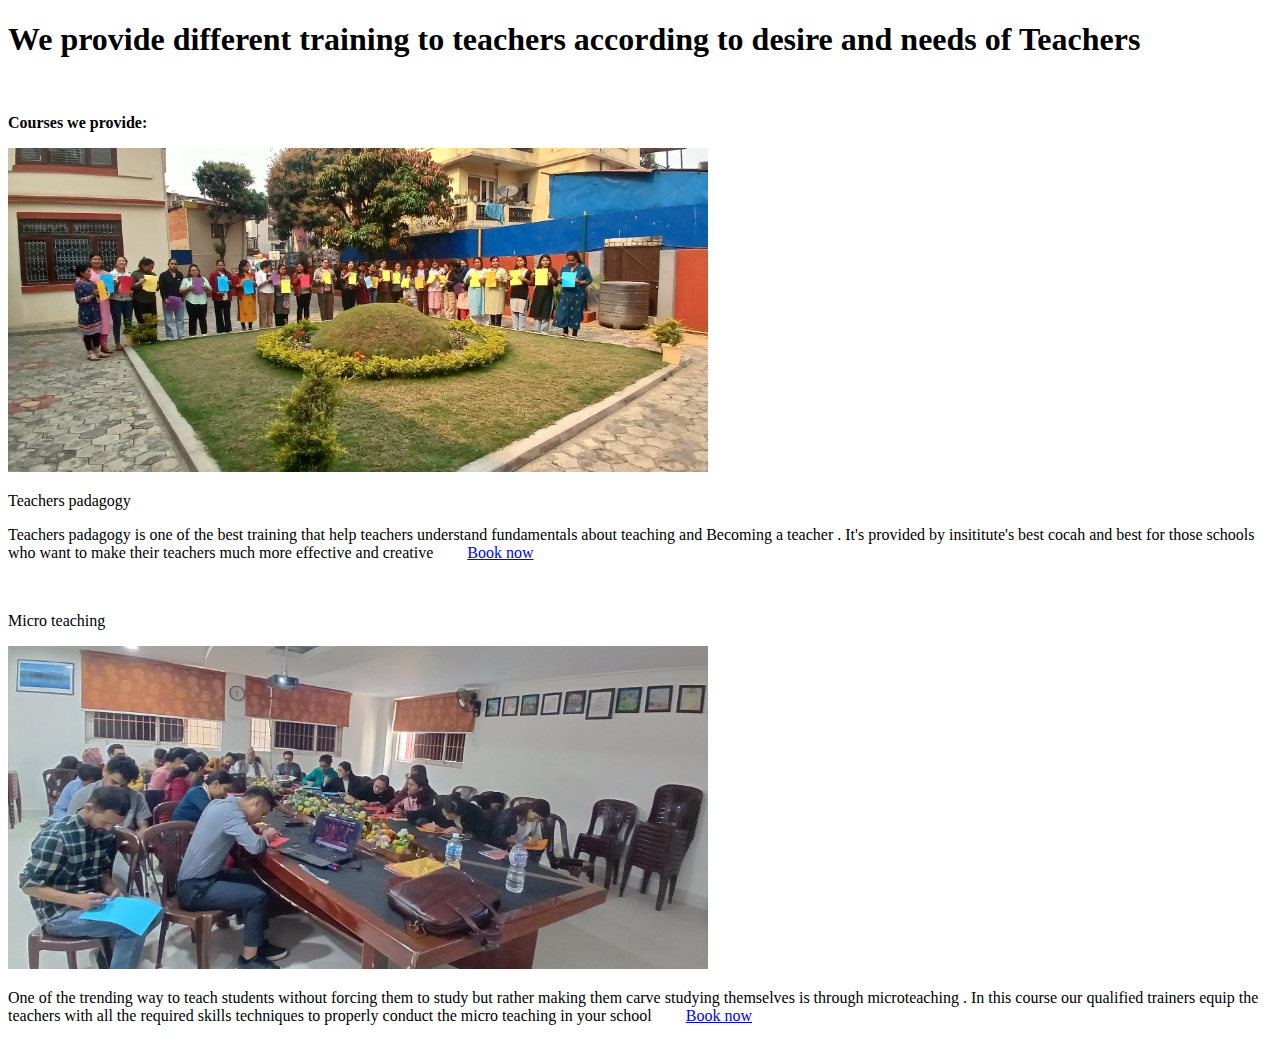
<file: teacherstraining.html>
<!DOCTYPE html>
<html lang="en">
<head>
    <meta charset="UTF-8">
    <meta name="viewport" content="width=device-width, initial-scale=1.0">
    <title>Training for teacher </title>
    <style>
      .teachers img{
        width: 700px;
        
      }
     
    </style>
</head>
<body>
  <div class="teachers">
  <h1>We provide different training to teachers according to desire and  needs of Teachers </h1>
  <br>
  <p id="courses we provide"><b>Courses we provide:  </b></p>
  <img src="padagody.jpg" alt="padagogy" >
  <p class="titles">Teachers padagogy</p>
  <p>Teachers padagogy is one of the best training that help teachers understand fundamentals about teaching and Becoming a teacher . 
    It's provided by insititute's best cocah and best for those schools who want to make their teachers much more effective and creative 
    <trailng style="color: blue; margin-left: 30px;"><a href="https://mail.google.com/mail/u/0/#inbox?compose=GTvVlcSPFdTHWcGRvlnDjzTpqhxVwmDGhxXJmXpBZRDlHVXHqSFgFFdDjccQQjBbgdFRNmrxMnSGg" target="_blank">Book now</a></trailng>
  </p>
  <br>
  <p class="titles">Micro teaching</p>
  <img src="microteaching.jpg" alt="microteaching">
  <p>One of the trending way to teach students without forcing them to study but rather making them carve studying themselves is through microteaching . In this course our qualified trainers equip the teachers with all the required skills techniques to properly conduct the micro teaching in your school 
    <trailng style="color: blue;margin-left: 30px;"><a href="https://mail.google.com/mail/u/0/#inbox?compose=GTvVlcSPFdTHWcGRvlnDjzTpqhxVwmDGhxXJmXpBZRDlHVXHqSFgFFdDjccQQjBbgdFRNmrxMnSGg" target="_blank">Book now</a></trailng>
  </p>
</div>
   
</body>
</html>
</file>
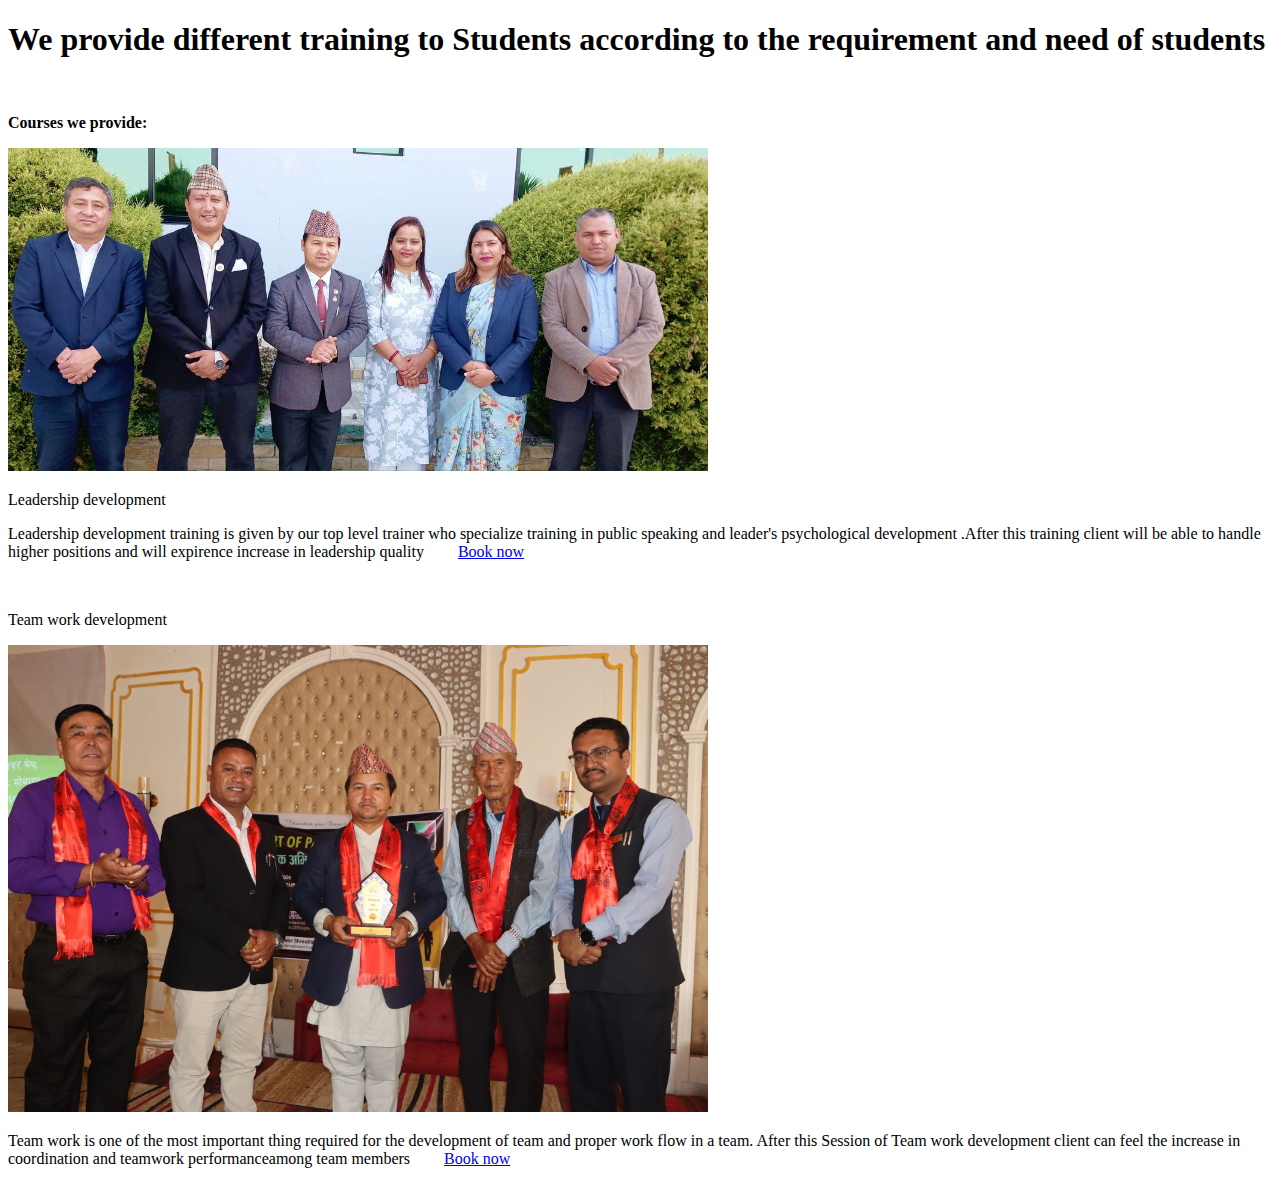
<file: trainingforcorporate.html>
<!DOCTYPE html>
<html lang="en">
<head>
    <meta charset="UTF-8">
    <meta name="viewport" content="width=device-width, initial-scale=1.0">
    <title>Training for Corporate </title>
    <style>
      .corporate img{width: 700px;}
    </style>
</head>
<body>
  <div class="corporate">
  <h1>We provide different training to Students according to the requirement and need of students  </h1>
  <br>
  <p id="courses we provide"><b>Courses we provide:  </b></p>
  <img src="leadership.jpg" alt="leadership">
  <p class="titles">Leadership development</p>
  <p>Leadership development training is given by our top level trainer who specialize training in public speaking and leader's psychological development .After this training client will be able to handle higher positions and will expirence increase in leadership quality 
    <trailng style="color: blue; margin-left: 30px;"><a href="https://mail.google.com/mail/u/0/#inbox?compose=GTvVlcSPFdTHWcGRvlnDjzTpqhxVwmDGhxXJmXpBZRDlHVXHqSFgFFdDjccQQjBbgdFRNmrxMnSGg" target="_blank">Book now</a></trailng>
  </p>
  <br>
  <p class="titles">Team work development</p>
  <img src="teamwork.jpg" alt="teamwork">
  <p>Team work is one of the most important thing required for the development of team and proper work flow in a team. After this Session of Team work development client can feel the increase in coordination and teamwork performanceamong team members 
    <trailng style="color: blue;margin-left: 30px;"><a href="https://mail.google.com/mail/u/0/#inbox?compose=GTvVlcSPFdTHWcGRvlnDjzTpqhxVwmDGhxXJmXpBZRDlHVXHqSFgFFdDjccQQjBbgdFRNmrxMnSGg" target="_blank">Book now</a></trailng>
  </p>
</div>
   
</body>
</html>
</file>
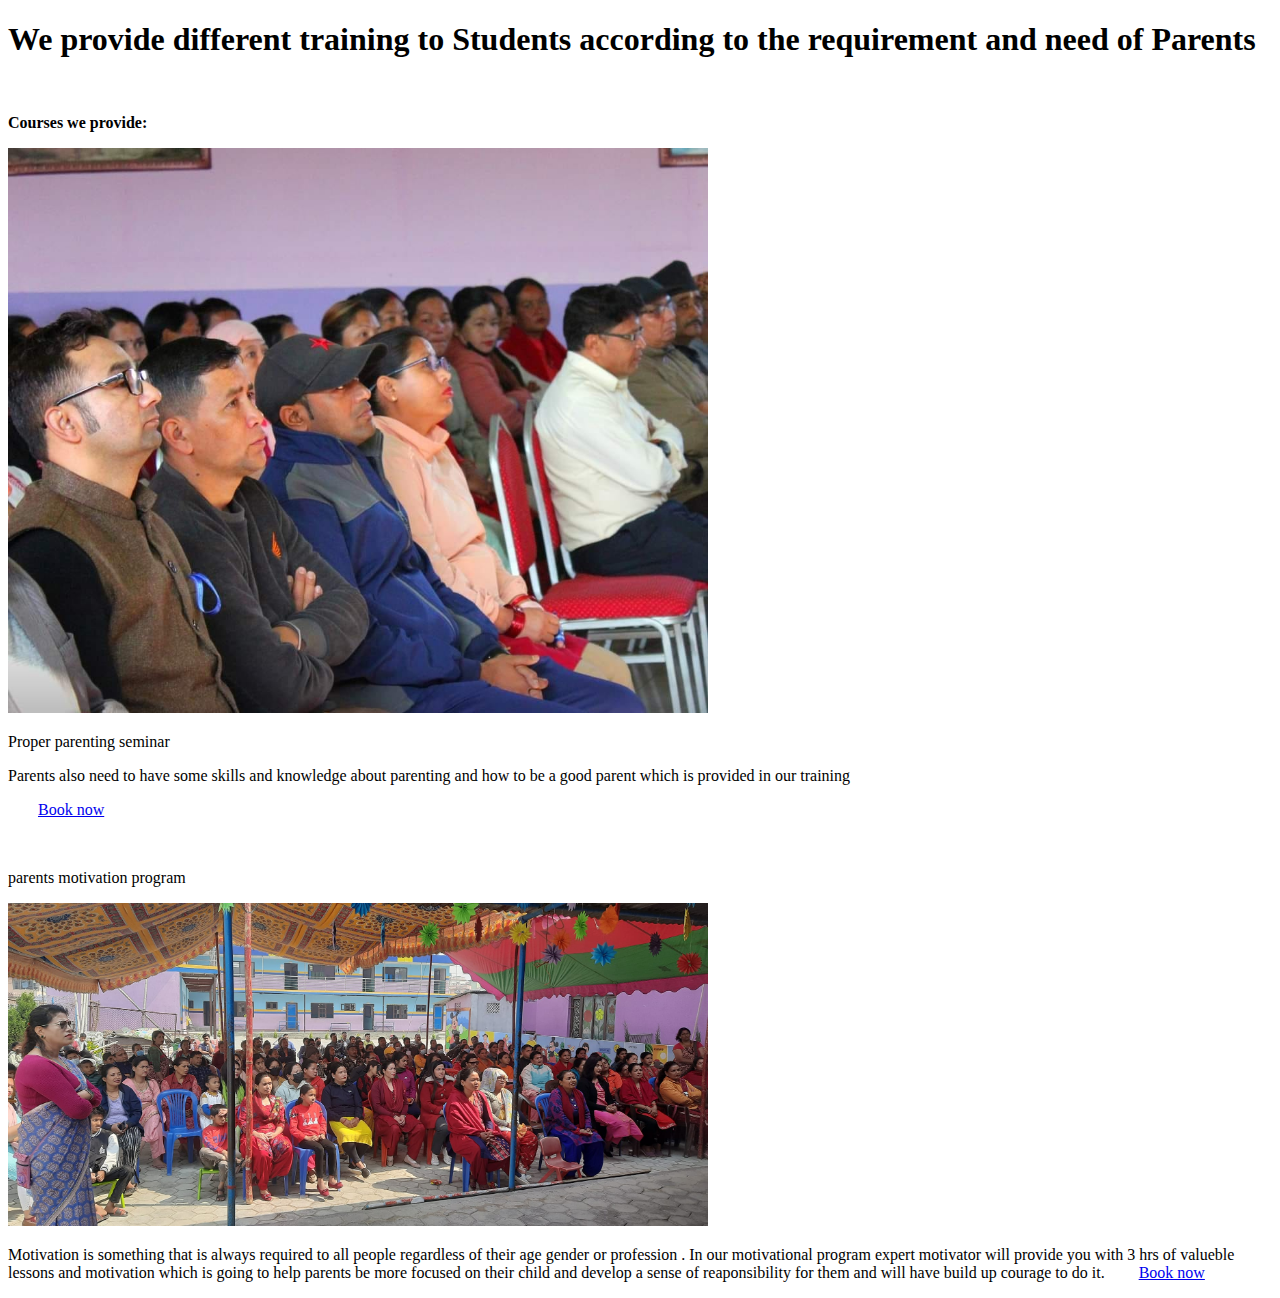
<file: trainingforparents.html>
<!DOCTYPE html>
<html lang="en">
<head>
    <meta charset="UTF-8">
    <meta name="viewport" content="width=device-width, initial-scale=1.0">
    <title>Training for Students </title>
    <style>
      .students img{
        width: 700px;
      }
    </style>
</head>
<body>
  <div class="students">
  <h1>We provide different training to Students according to the requirement and need of Parents </h1>
  <br>
  <p id="courses we provide"><b>Courses we provide:  </b></p>
  <img src="parenting.jpg" alt="Goalsetting">
  <p class="titles">Proper parenting seminar</p>
  <p>Parents also need to have some skills and knowledge about parenting and how to be a good parent which is provided in our training</p>
    <trailng style="color: blue; margin-left: 30px;"><a href="https://mail.google.com/mail/u/0/#inbox?compose=GTvVlcSPFdTHWcGRvlnDjzTpqhxVwmDGhxXJmXpBZRDlHVXHqSFgFFdDjccQQjBbgdFRNmrxMnSGg" target="_blank">Book now</a></trailng>
  </p>
  <br>
  <p class="titles">parents motivation program</p>
  <img src="motivationalprogram.jpg" alt="motivational program">
  <p>Motivation is something that is always required to all people regardless of their age gender or profession . In our motivational program expert motivator will provide you with 3 hrs of valueble lessons and motivation which is going to help parents be more focused on their child and develop a sense of reaponsibility for them and will have build up courage to do it.
    <trailng style="color: blue;margin-left: 30px;"><a href="https://mail.google.com/mail/u/0/#inbox?compose=GTvVlcSPFdTHWcGRvlnDjzTpqhxVwmDGhxXJmXpBZRDlHVXHqSFgFFdDjccQQjBbgdFRNmrxMnSGg" target="_blank">Book now</a></trailng>
  </p>
</div>
   
</body>
</html>
</file>
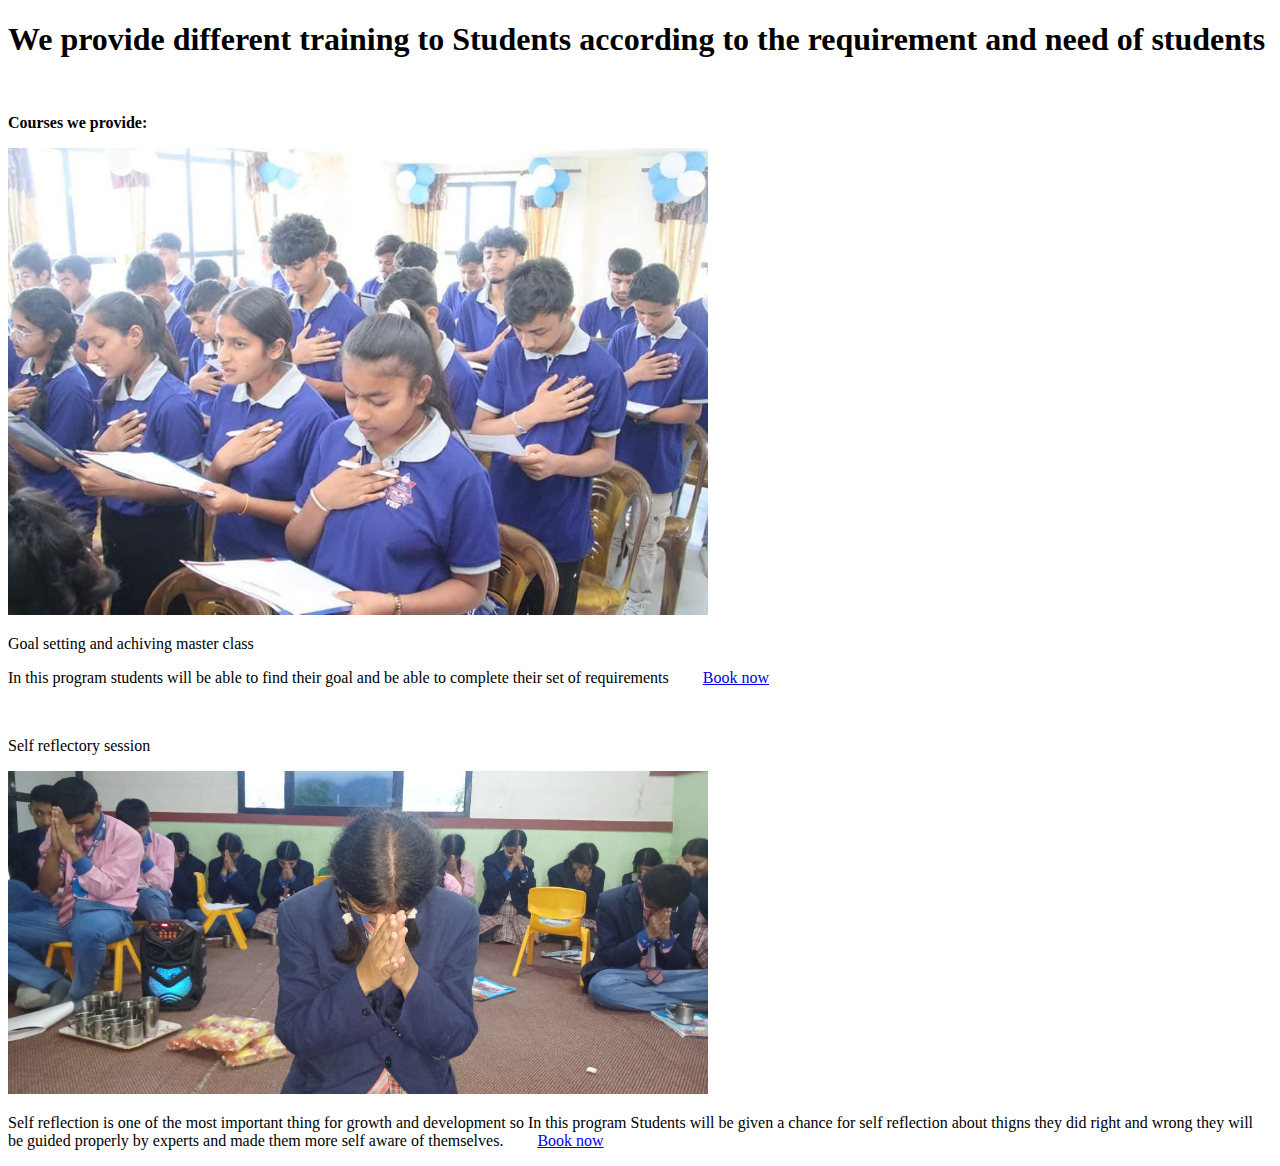
<file: trainingforstudents.html>
<!DOCTYPE html>
<html lang="en">
<head>
    <meta charset="UTF-8">
    <meta name="viewport" content="width=device-width, initial-scale=1.0">
    <title>Training for Students </title>
    <style>
      .students img{
        width: 700px;
      }
    </style>
</head>
<body>
  <div class="students">
  <h1>We provide different training to Students according to the requirement and need of students  </h1>
  <br>
  <p id="courses we provide"><b>Courses we provide:  </b></p>
  <img src="goalsettingclass.jpg" alt="Goalsetting">
  <p class="titles">Goal setting and achiving master class</p>
  <p>In this program students will be able to find their goal and be able to  complete their set of requirements 
    <trailng style="color: blue; margin-left: 30px;"><a href="https://mail.google.com/mail/u/0/#inbox?compose=GTvVlcSPFdTHWcGRvlnDjzTpqhxVwmDGhxXJmXpBZRDlHVXHqSFgFFdDjccQQjBbgdFRNmrxMnSGg" target="_blank">Book now</a></trailng>
  </p>
  <br>
  <p class="titles">Self reflectory session</p>
  <img src="selfreflectory.jpg" alt="selfreflectory">
  <p>Self reflection is one of the most important thing for growth and development so 
    In this program Students will be given a chance for self reflection about thigns they did right and wrong they will be guided properly by experts and made them more self aware of themselves.
    <trailng style="color: blue;margin-left: 30px;"><a href="https://mail.google.com/mail/u/0/#inbox?compose=GTvVlcSPFdTHWcGRvlnDjzTpqhxVwmDGhxXJmXpBZRDlHVXHqSFgFFdDjccQQjBbgdFRNmrxMnSGg" target="_blank">Book now</a></trailng>
  </p>
</div>
   
</body>
</html>
</file>
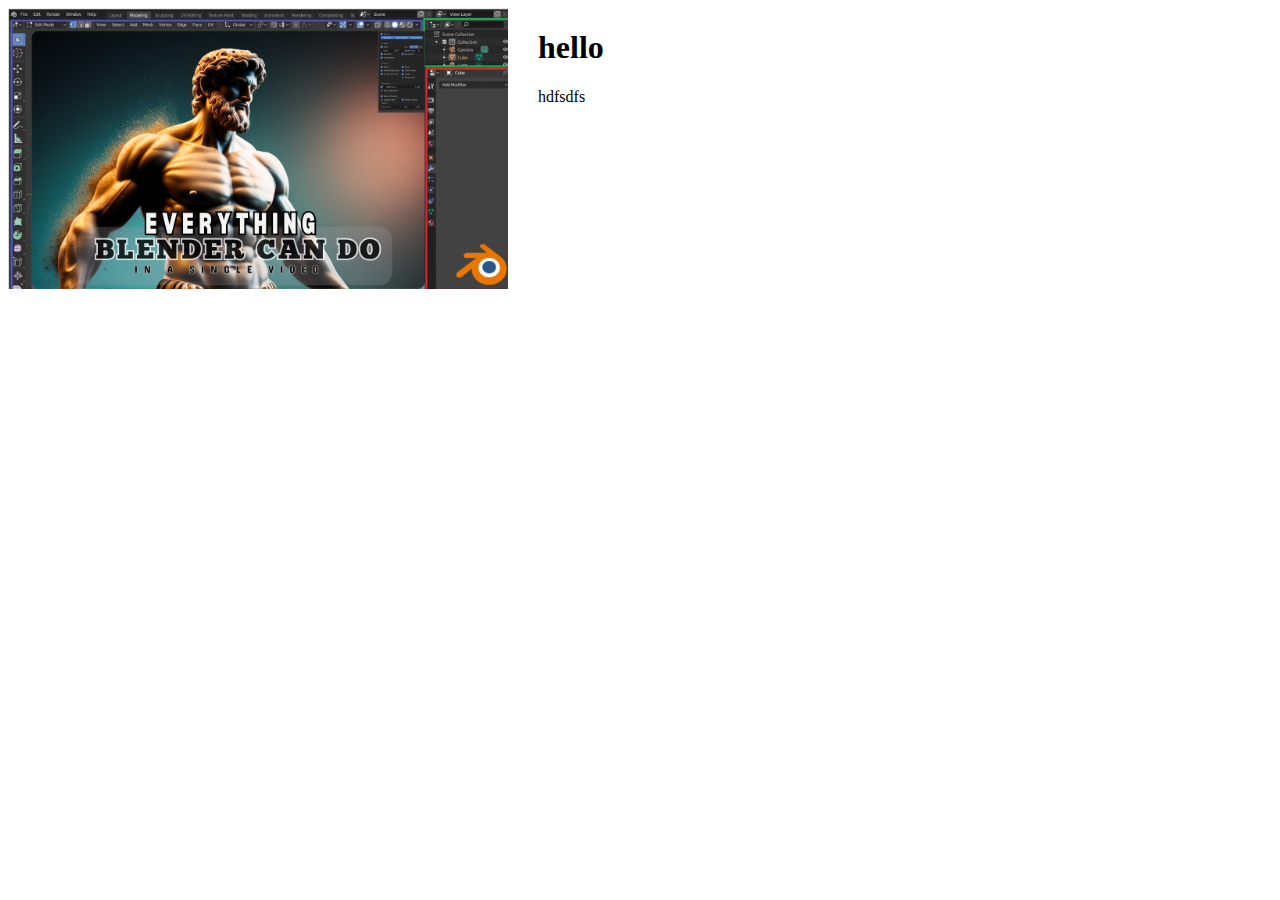
<file: trys.html>
<!DOCTYPE html>
<html lang="en">
<head>
    <meta charset="UTF-8">
    <meta name="viewport" content="width=device-width, initial-scale=1.0">
    <title>Document</title>
    <style>#st{display: flex;flex-direction: row;}
        #st img{width: 500px;margin-right:30px;}
    </style>
</head>
<body>
    <div id="st">
        <img src="abcdef.png" alt="cot">
        <div id="text">

            <h1>hello</h1>
            <p>hdfsdfs</p>
        </div>
    </div>
</body>
</html>
</file>
